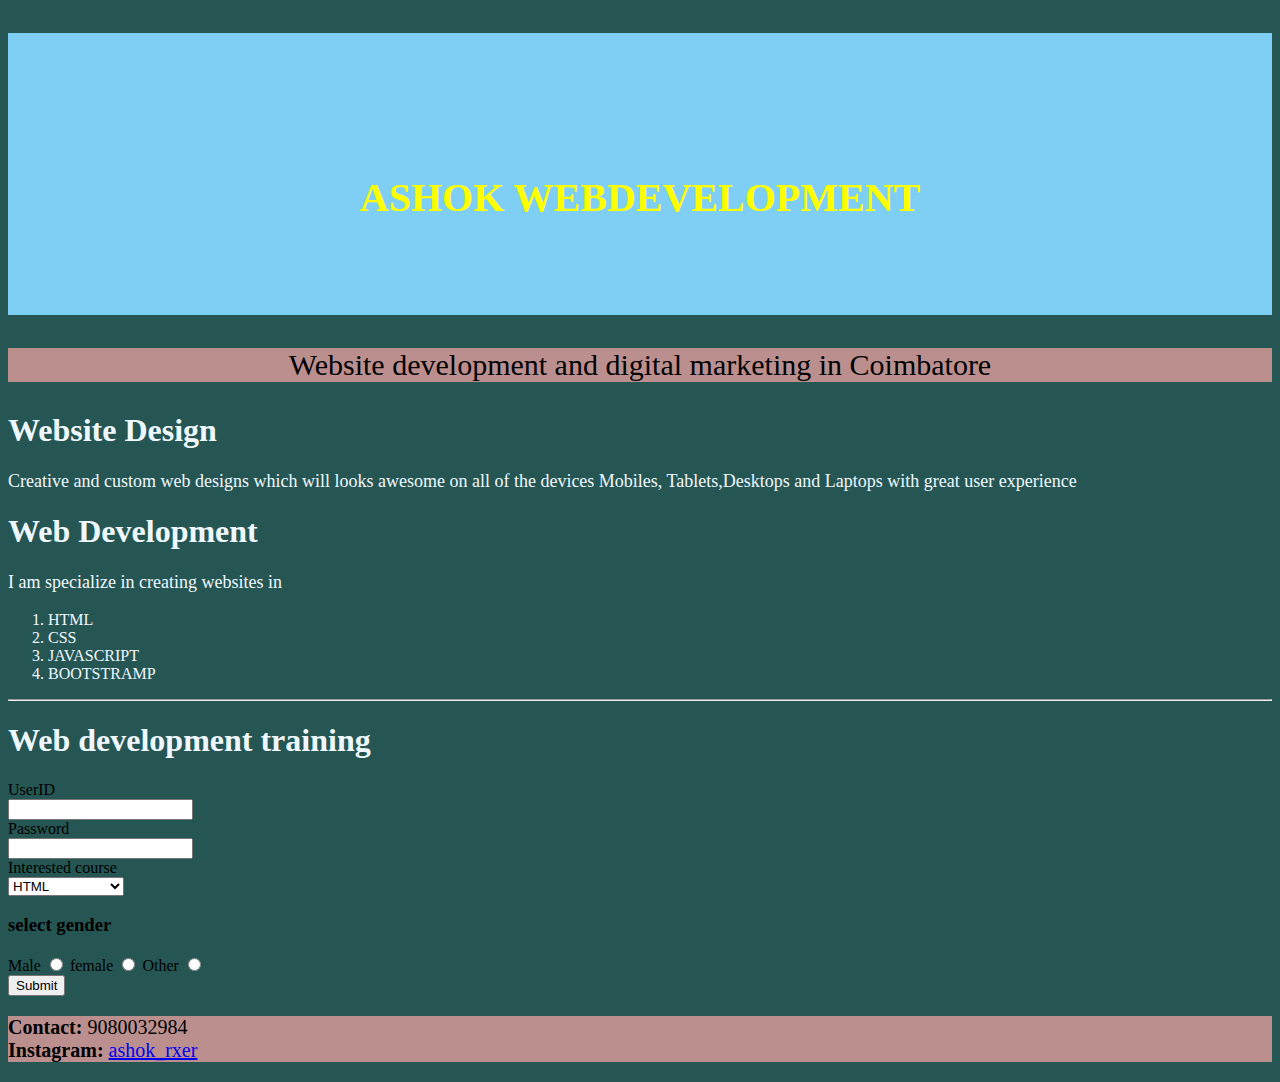
<file: index.html>
<!DOCTYPE html>
<html>
<title>
    ASHOK WEBDEVELOPER
</title>
<head>
    <link rel="stylesheet" type="text/css" href="style.css">
    <h2 style="color:yellow;text-align: center;font-style: normal;font-size: 40px;">
        <br><br><br>
        ASHOK WEBDEVELOPMENT
        <br><br><br>
    </h2>
</head>
<body>
    <link rel="stylesheet" type="text/css" href="style.css">
   <div style="background-color: rosybrown;">
    <p style="text-align: center;font-size: 30px;">
        Website development and digital marketing in Coimbatore
        
    </p>
   </div>
    <!--<img src="images/image6.jpg" style="width: 200px; height: 100px;text-align: left ;" />-->
    <h1 style="text-align: left;color: aliceblue;">
        Website Design
    </h1>
    <p style="font-size: large;color: aliceblue;">
        Creative and custom web designs which will looks awesome on all of the devices Mobiles, Tablets,Desktops and Laptops with great user experience
    </p>
    <!--<img src="images/image3.jpg"style="width: 200px; height: 100px;text-align: left ;"/>-->
    <h1 style="color: aliceblue;">Web Development</h1>
    <p style="font-size: large;color: aliceblue;">
         I am specialize in creating websites in
    </p>
    <ol style="color: aliceblue;">
        <li>
            HTML 
        </li>
        <li>
            CSS 
        </li>
        <li>
            JAVASCRIPT 
        </li>
        <li>
            BOOTSTRAMP 
        </li>
    </ol>
    <hr>
    <!--<img src="images/image5.png"style="width: 200px; height: 100px;text-align: left ;"/>-->
    <h1 style="color: aliceblue;">
        Web development training
    </h1>
    <form>
        <label>
            UserID
        </label><br>
        <input type="name" /><br>
        <label>
            Password
        </label><br>
        <input type="password" /><br>
        <label>
            Interested course
        </label><br>
        <select>
            <option>HTML</option>
            <option>CSS</option>
            <option>JAVASCRIPT</option>
            <option>BOOTSTRAMP</option>
            </select>
        <h3>select gender</h3>
        <label>
            Male
        </label> <input type="radio" name="gender"/>
        <label>
            female
        </label> <input type="radio" name="gender"/>
        <label>
            Other
        </label> <input type="radio" name="gender"/>
        <br>
        <input type="submit"/>
    </form>
   
   <div style="background-color: rosybrown;">
    <p style="font-size: 20px;color:black;">
        <b>Contact:</b> 9080032984 <br>
        <b>Instagram:</b> <a href="https://www.instagram.com/ashok_rxer/?igshid=MzRlODBiNWFlZA%3D%3D" target="_blank"> ashok_rxer </a>
    </p>
   </div>
   </body>
</html>
</file>
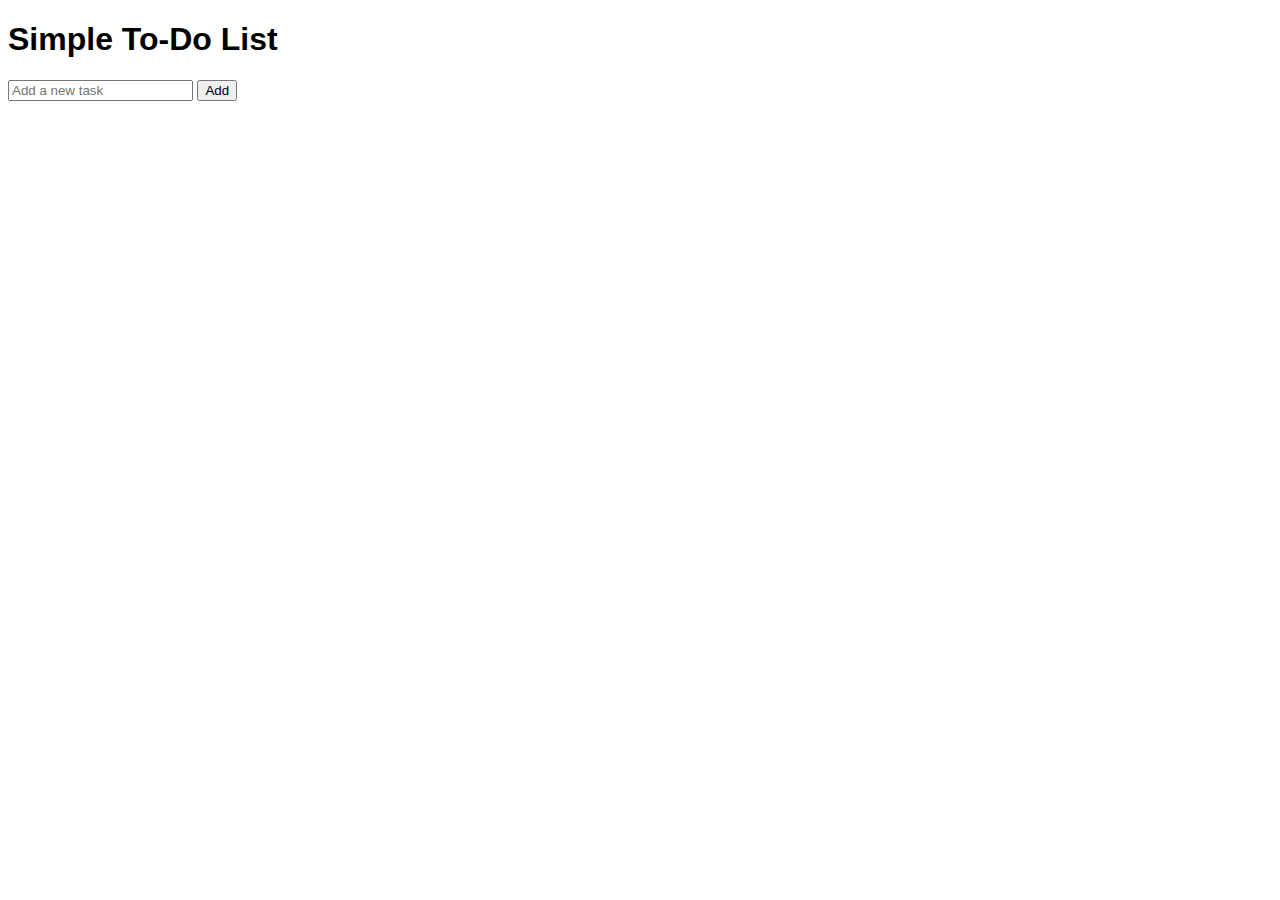
<file: todo2.html>
<!DOCTYPE html>
<html lang="en">
<head>
  <meta charset="UTF-8">
  <meta name="viewport" content="width=device-width, initial-scale=1.0">
  <title>Simple To-Do List</title>
  <style>
    body {
      font-family: Arial, sans-serif;
    }
    ul {
      list-style-type: none;
      padding: 0;
    }
    li {
      display: flex;
      align-items: center;
      margin-bottom: 5px;
    }
    .task-done {
      text-decoration: line-through;
      opacity: 0.7;
    }
  </style>
</head>
<body>
  <h1>Simple To-Do List</h1>
  <input type="text" id="new-task" placeholder="Add a new task">
  <button onclick="addTask()">Add</button>
  <ul id="task-list">
  </ul>

  <script>
let tasks = [];
function addTask() {
  const newTaskInput = document.getElementById('new-task');
  const taskText = newTaskInput.value.trim();

  if (taskText === '') {
    return; 
  }

  tasks.push({
    text: taskText,
    done: false
  });

  newTaskInput.value = ''; 
  renderTasks(); 
}
function renderTasks() {
  const taskList = document.getElementById('task-list');
  taskList.innerHTML = ''; 

  tasks.forEach((task, index) => {
    const taskItem = document.createElement('li');
    taskItem.innerHTML = `
      <input type="checkbox" onchange="toggleTask(${index})" ${task.done ? 'checked' : ''}>
      <span class="${task.done ? 'task-done' : ''}">${task.text}</span>
      <button onclick="removeTask(${index})">Remove</button>
    `;
    taskList.appendChild(taskItem);
  });
}
function toggleTask(index) {
  tasks[index].done = !tasks[index].done;
  renderTasks(); 
}
function removeTask(index) {
  tasks.splice(index, 1);
  renderTasks(); 
}
renderTasks();
  </script>
</body>
</html>
</file>
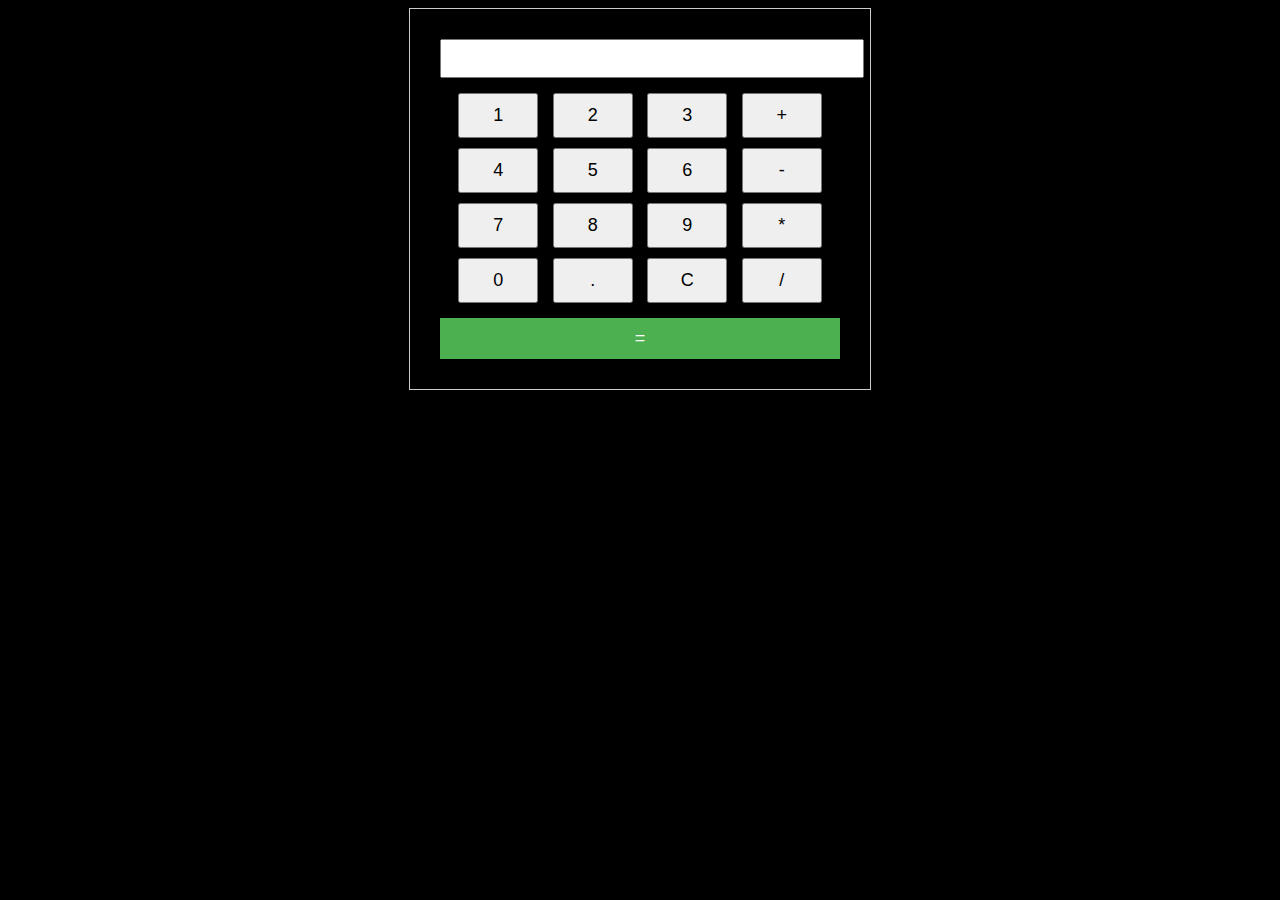
<file: calculator/calculator.html>
<!DOCTYPE html>
<html>
<head>
  <title>Simple Calculator</title>
  <style>
    body {
      font-family: Arial, sans-serif;
      text-align: center;
    }
    .calculator {
      width: 400px;
      margin: 0 auto;
      padding: 30px;
      border: 1px solid #ccc;
    }
    input[type="text"] {
      width: 100%;
      padding: 10px;
      margin-bottom: 10px;
    }
    .operation-btn {
      width: 20%;
      padding: 10px;
      margin: 5px;
      font-size: 18px;
    }
    .equals-btn {
      width: 100%;
      padding: 10px;
      margin-top: 10px;
      font-size: 18px;
      background-color: #4CAF50;
      color: white;
      border: none;
      cursor: pointer;
    }
  </style>
  <link rel="stylesheet" href="calu.css">
</head>
<body>
  <div class="calculator">
    <input type="text" id="display" readonly>
    <button class="operation-btn" onclick="appendToDisplay('1')">1</button>
    <button class="operation-btn" onclick="appendToDisplay('2')">2</button>
    <button class="operation-btn" onclick="appendToDisplay('3')">3</button>
    <button class="operation-btn" onclick="appendToDisplay('+')">+</button>
    <br>
    <button class="operation-btn" onclick="appendToDisplay('4')">4</button>
    <button class="operation-btn" onclick="appendToDisplay('5')">5</button>
    <button class="operation-btn" onclick="appendToDisplay('6')">6</button>
    <button class="operation-btn" onclick="appendToDisplay('-')">-</button>
    <br>
    <button class="operation-btn" onclick="appendToDisplay('7')">7</button>
    <button class="operation-btn" onclick="appendToDisplay('8')">8</button>
    <button class="operation-btn" onclick="appendToDisplay('9')">9</button>
    <button class="operation-btn" onclick="appendToDisplay('*')">*</button>
    <br>
    <button class="operation-btn" onclick="appendToDisplay('0')">0</button>
    <button class="operation-btn" onclick="appendToDisplay('.')">.</button>
    <button class="operation-btn" onclick="clearDisplay()">C</button>
    <button class="operation-btn" onclick="appendToDisplay('/')">/</button>
    <br>
    <button class="equals-btn" onclick="calculate()">=</button>
  </div>

  <script>
    function appendToDisplay(value) {
      document.getElementById("display").value += value;
    }

    function clearDisplay() {
      document.getElementById("display").value = '';
    }

    function calculate() {
      const expression = document.getElementById("display").value;
      try {
        const result = eval(expression);
        document.getElementById("display").value = result;
      } catch (error) {
        document.getElementById("display").value = 'Error';
      }
    }
  </script>
</body>
</html>
</file>
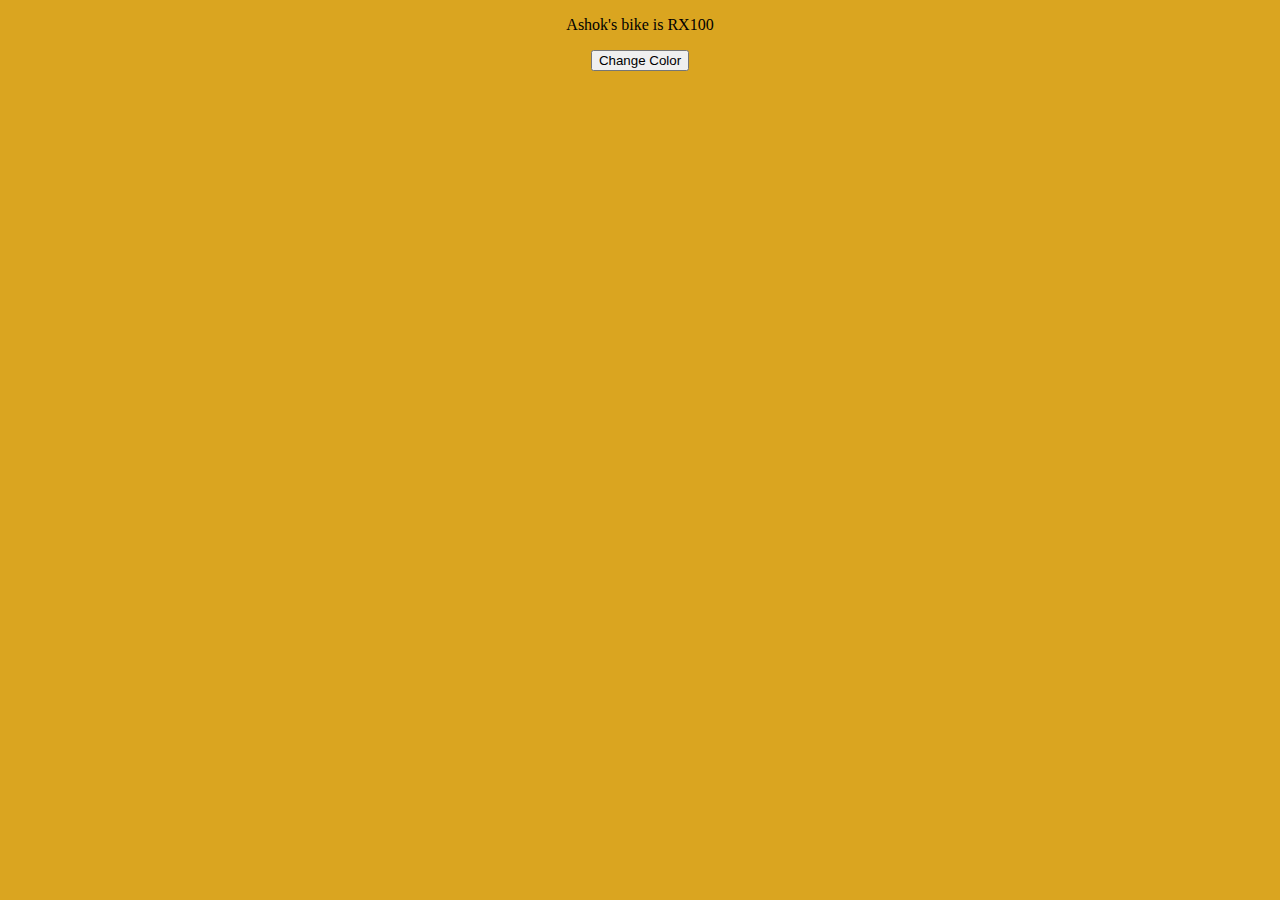
<file: color change/java script project.html>
<!DOCTYPE html>
<html>
<head>
  <title>Ashok's color change web</title>
</head>
<body>
  <p "colored-text" id="color-changing-text">Ashok's bike is RX100</p>
  <button id="change-color-button">Change Color</button>
  <link rel="stylesheet" href="js style.css">
  <script>
    document.getElementById("change-color-button").addEventListener("click", function() {
      var textElement = document.getElementById("color-changing-text");
      var currentColor = textElement.style.color;
      var colors = ["red", "green", "blue", "purple", "orange", "pink"];
      var randomColor = colors[Math.floor(Math.random() * colors.length)];
      while (randomColor === currentColor) {
        randomColor = colors[Math.floor(Math.random() * colors.length)];
      }

      textElement.style.color = randomColor;
    });
  </script>
</body>
</html>
</file>
<file: style.css>
body{
   background-color:rgb(37, 86, 83);
}
head{
    background-color:rgb(37, 86, 83);
}
h2{
    background-color:rgb(127, 207, 244);
}
</file>
<file: calculator/calu.css>
head{
    background-color: black;
}
body{
    background-color: black;
}
</file>
<file: color change/js style.css>
body{
    text-align: center;
    background-color: goldenrod;
}
</file>
